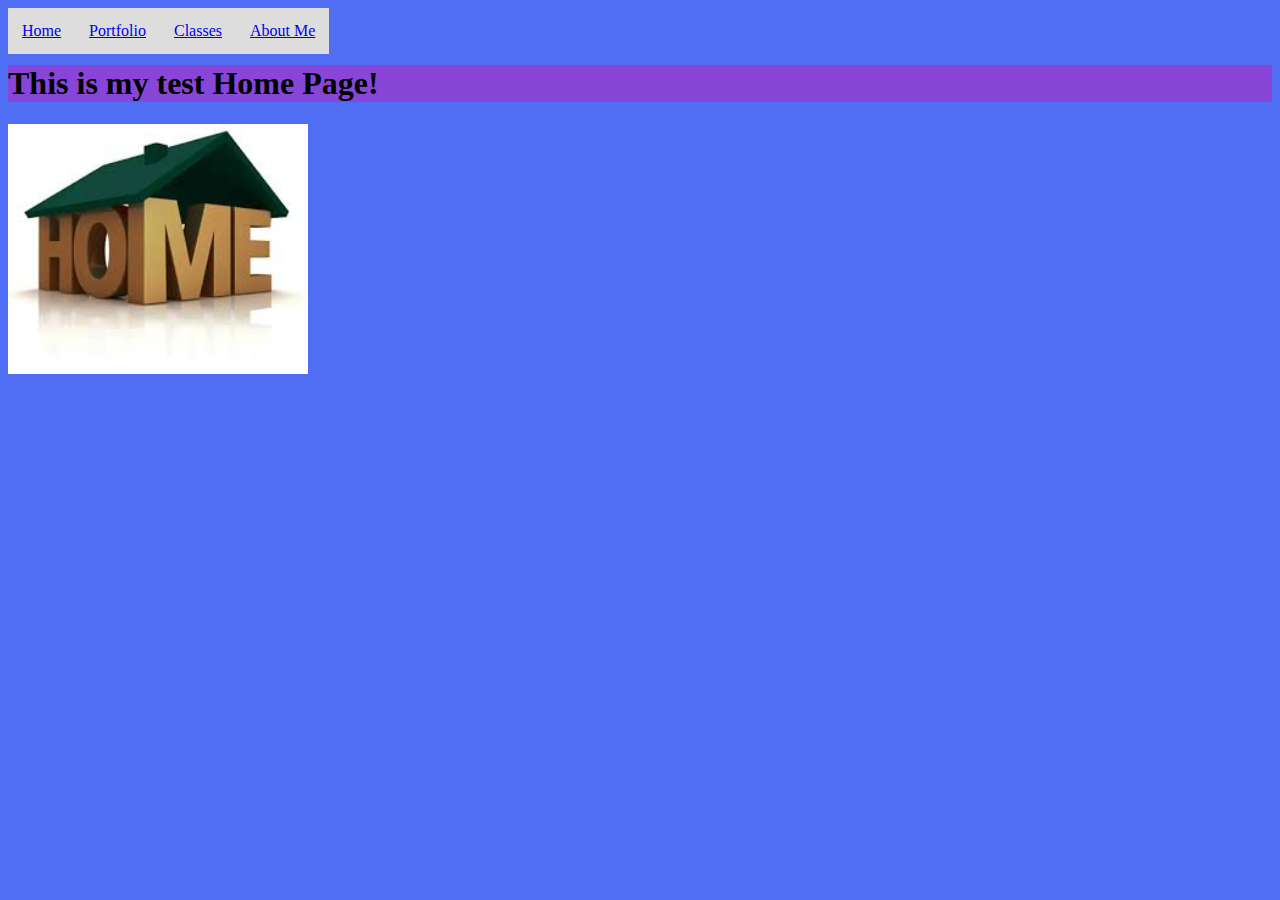
<file: index.html>
<!doctype html>
<html lang="en">
<head>
<link href="frontpage.css" rel="stylesheet" type="text/css">
<meta charset="utf-8">
<title>Home</title>
</head>
<body>
<ul>
<li><a href="index.html">Home</a></li>
<li><a href="portfolio.html">Portfolio</a></li>
<li><a href="classes.html">Classes</a></li>
<li><a href="aboutme.html">About Me</a></li>
</ul>
<br><br>
<h1>This is my test Home Page!</h1>
<img src="images/home.jpg" height="250">
</body>
</html>
</file>
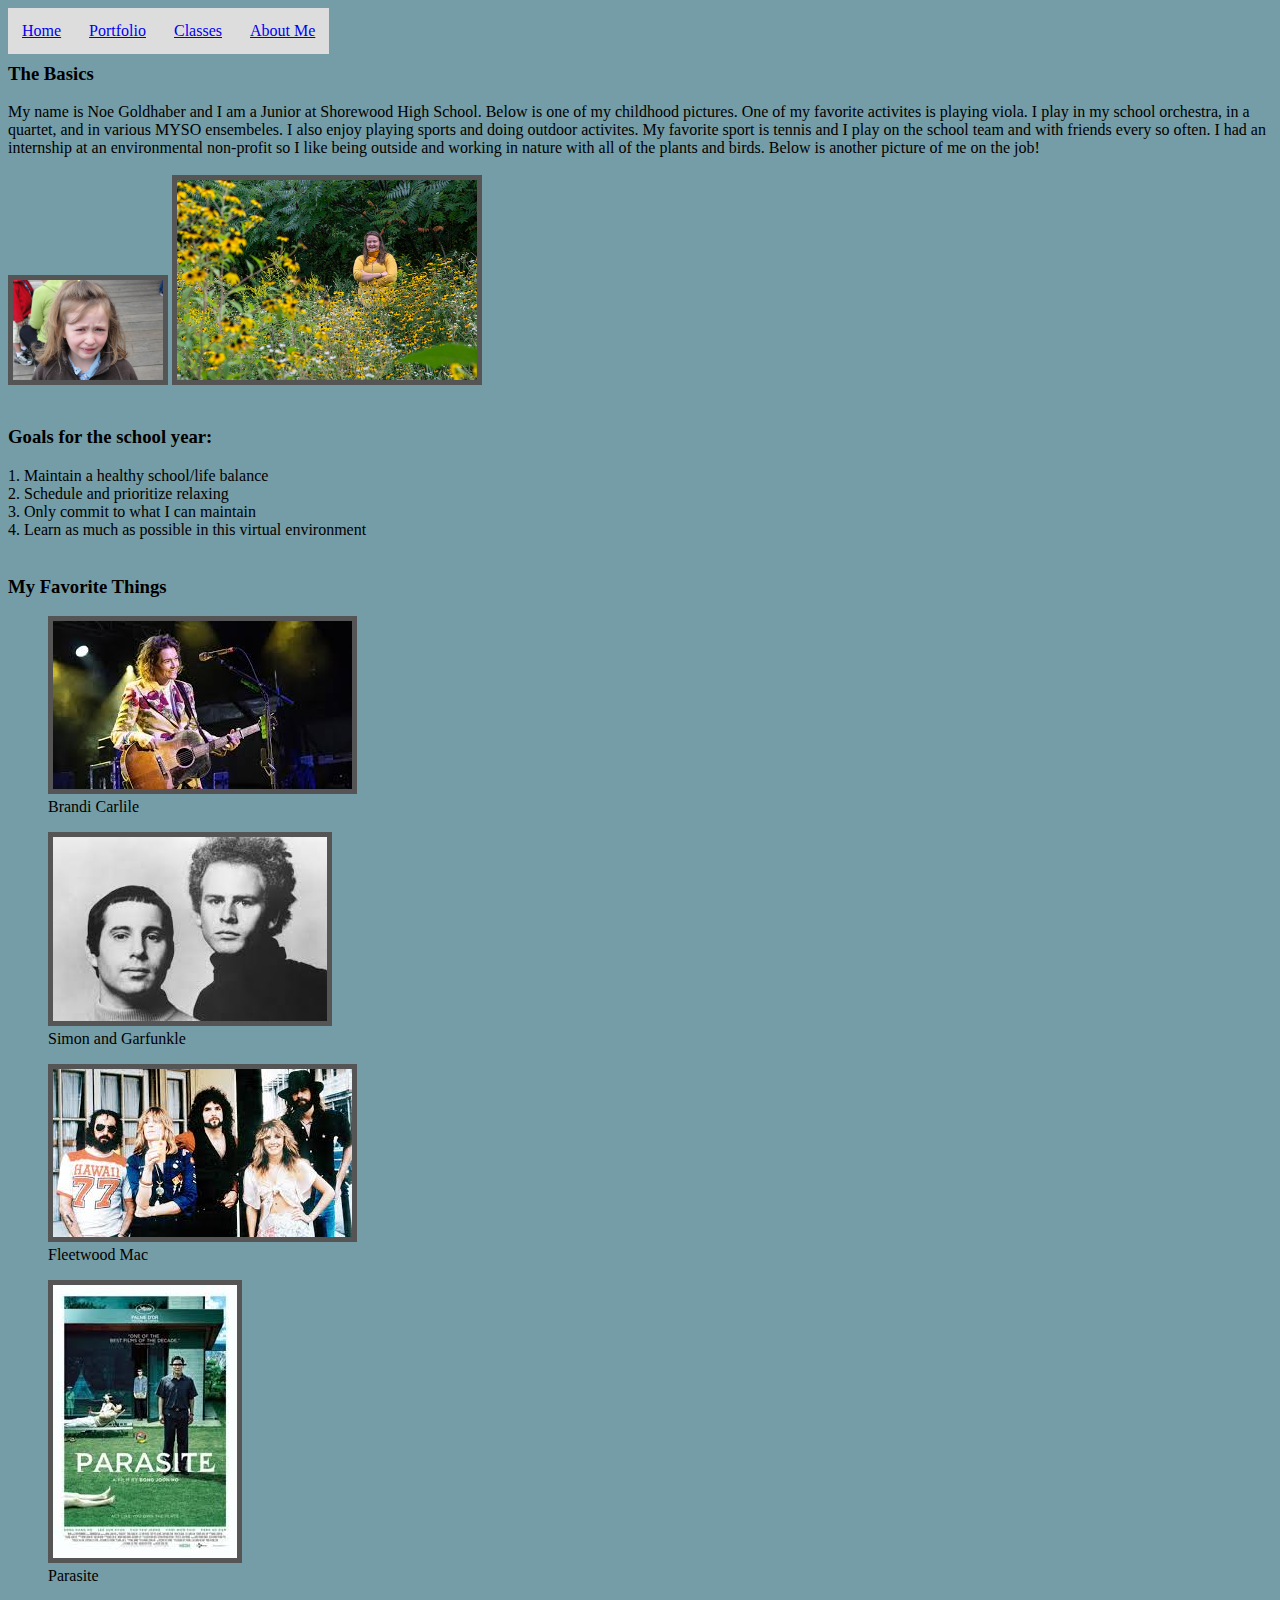
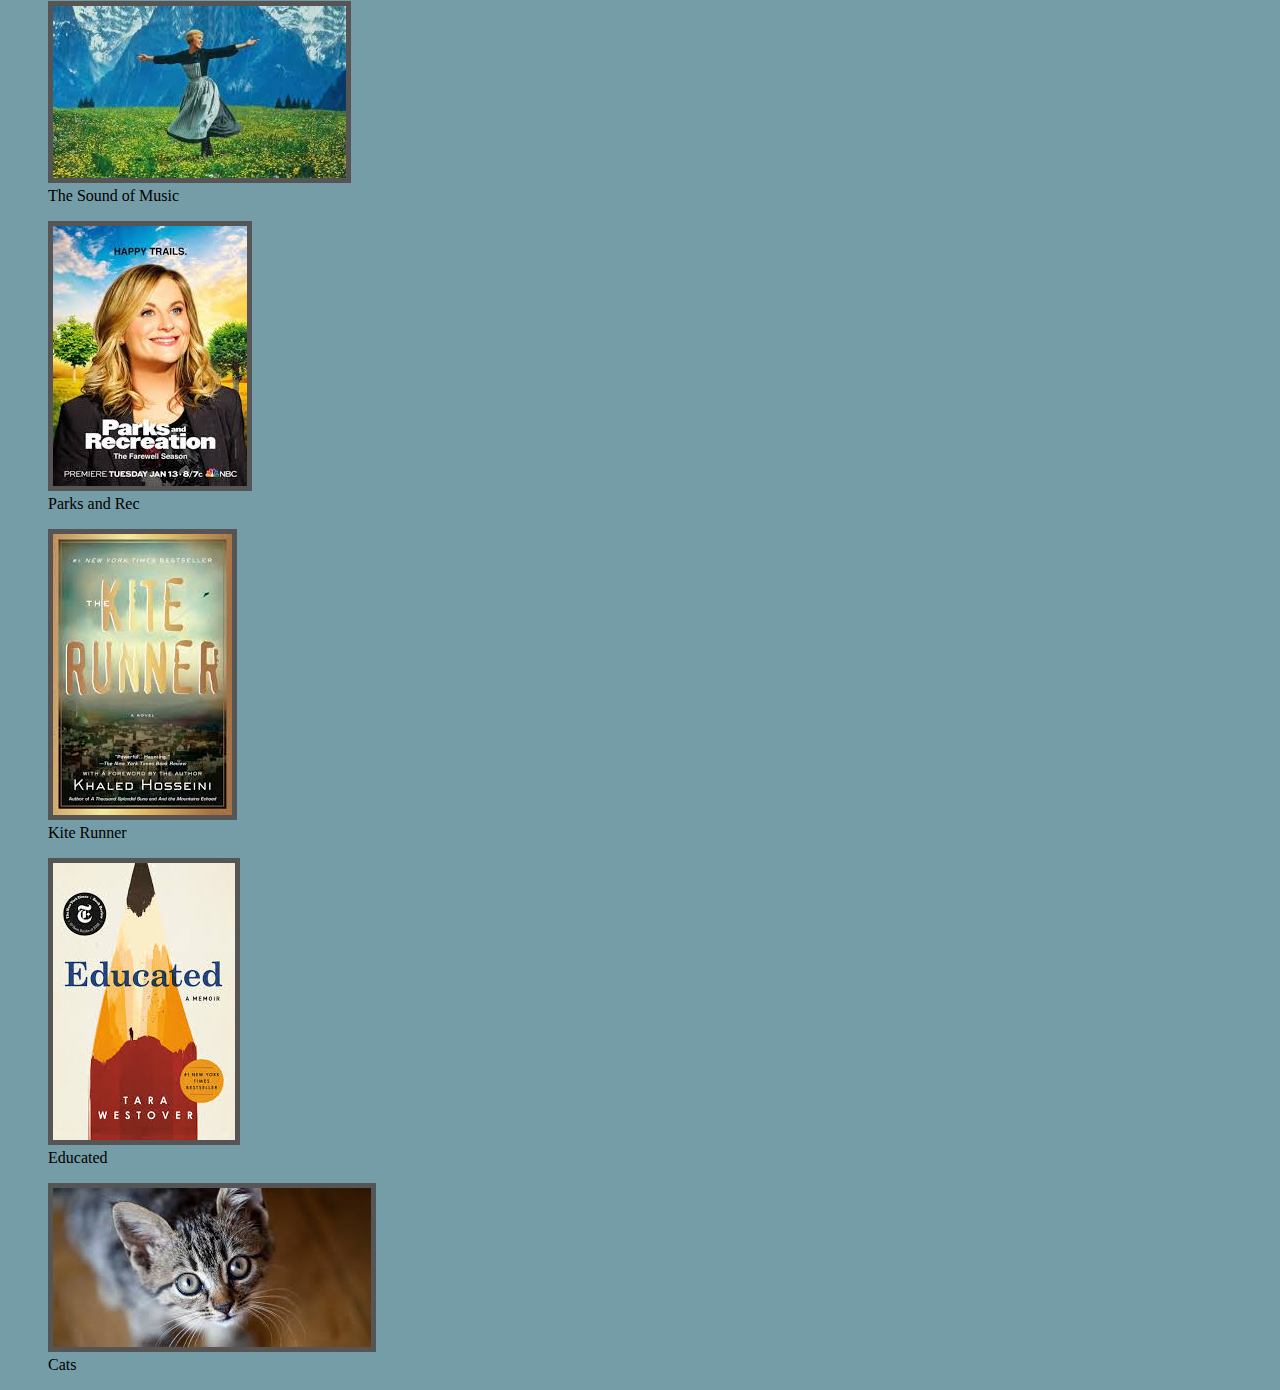
<file: aboutme.html>
<!doctype html>
<html lang="en">
<head>
<link href="me.css" rel="stylesheet" type="text/css">
<meta charset="utf-8">
<title>About Me</title>
</head>
<body>
  <ul>
    <li><a href="index.html">Home</a></li>
    <li><a href="portfolio.html">Portfolio</a></li>
    <li><a href="classes.html">Classes</a></li>
    <li><a href="aboutme.html">About Me</a></li>
    </ul>

<br><br>
<h3>The Basics</h3>

<pl>My name is Noe Goldhaber and I am a Junior at Shorewood High School. Below is one of my childhood pictures.</pl>
<pl>One of my favorite activites is playing viola. I play in my school orchestra, in a quartet, and in various MYSO ensembeles.</pl>
<pl>I also enjoy playing sports and doing outdoor activites. My favorite sport is tennis and I play on the school team and with friends every so often. I had an internship at an environmental non-profit so I like being outside and working in nature with all of the plants and birds. Below is another picture of me on the job!</pl>
<br>
<br>
<img src="images/crying.JPG" height=100>
<img src="images/flowers.jpg" height=200>

<br>
<br>
<h3>Goals for the school year: </h3>
<pl>1. Maintain a healthy school/life balance <br> 2. Schedule and prioritize relaxing <br> 3. Only commit to what I can maintain <br> 4. Learn as much as possible in this virtual environment </pl>
<br> <br>

<h3>My Favorite Things</h3>

<figure>
    <img src="images/brandi.jpg">
    <figcaption>Brandi Carlile</figcaption>
  </figure>

<figure>
    <img src="images/simon.jpg">
    <figcaption>Simon and Garfunkle</figcaption>
  </figure>

<figure>
    <img src="images/fleetwood.jpg">
    <figcaption>Fleetwood Mac</figcaption>
  </figure>

  <figure>
    <img src="images/parasite.jpg">
    <figcaption>Parasite</figcaption>
  </figure>

  <figure>
    <img src="images/music.jpg">
    <figcaption>The Sound of Music</figcaption>
  </figure>

  <figure>
    <img src="images/parks.jpg">
    <figcaption>Parks and Rec</figcaption>
  </figure>

  <figure>
    <img src="images/kite.jpg">
    <figcaption>Kite Runner</figcaption>
  </figure>

  <figure>
    <img src="images/educated.jpg">
    <figcaption>Educated</figcaption>
  </figure>

  <figure>
    <img src="images/cats.jpg">
    <figcaption>Cats</figcaption>
  </figure>
</file>
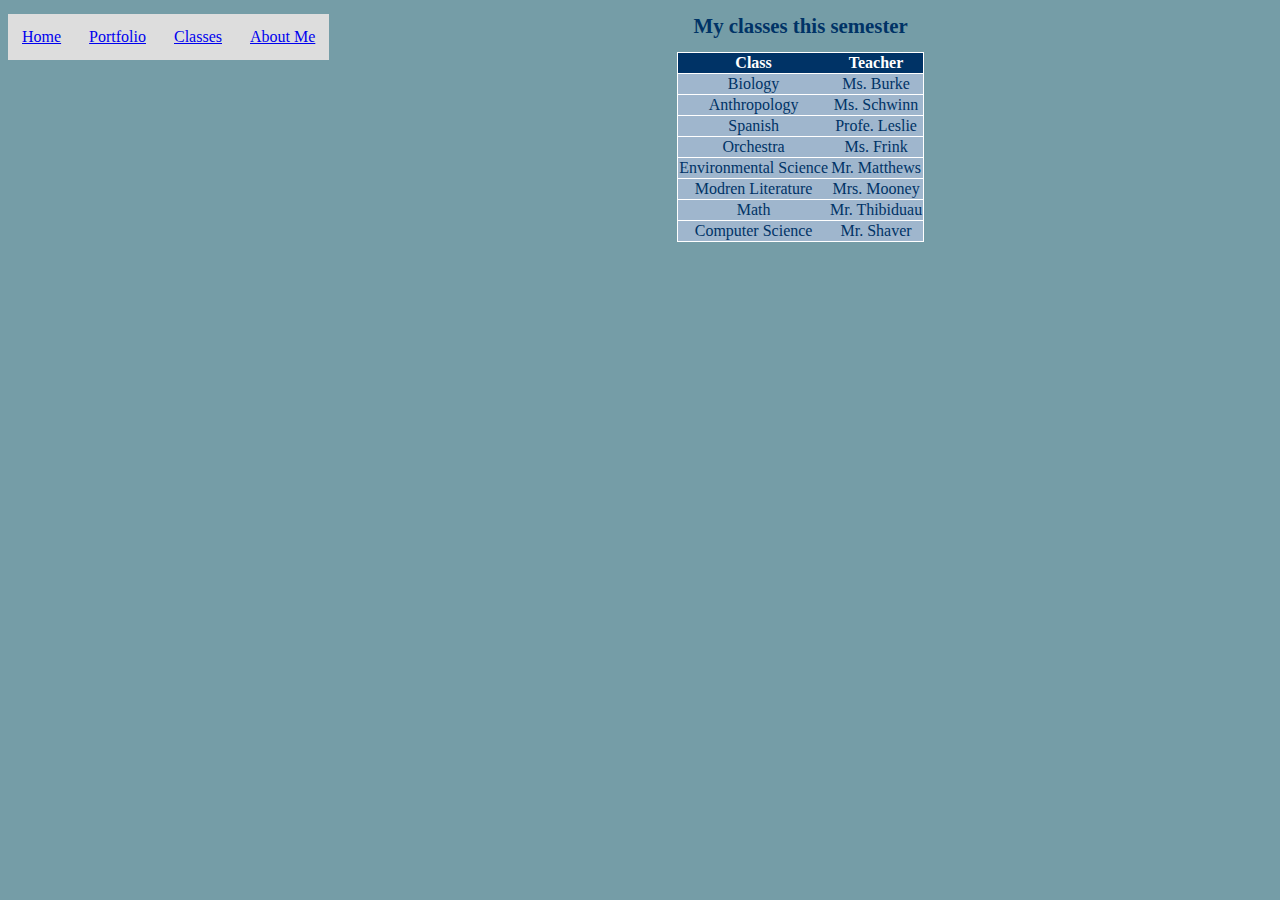
<file: classes.html>
<!DOCTYPE html>
<html>
<head>
    <ul>
        <li><a href="index.html">Home</a></li>
        <li><a href="portfolio.html">Portfolio</a></li>
        <li><a href="classes.html">Classes</a></li>
        <li><a href="aboutme.html">About Me</a></li>
        </ul>
<link href="schedule.css" rel="stylesheet" type="text/css">
<meta charset="utf-8">
<title>Classes</title>
</head>
<body>
<h1>My classes this semester</h1>
<table>
<tr><th>Class</th><th>Teacher</th></tr>
<tr><td>Biology</td><td>Ms. Burke</td></tr>
<tr><td>Anthropology</td><td>Ms. Schwinn</td></tr>
<tr><td>Spanish</td><td>Profe. Leslie</td></tr>
<tr><td>Orchestra</td><td>Ms. Frink</td></tr>
<tr><td>Environmental Science</td><td>Mr. Matthews</td></tr>
<tr><td>Modren Literature</td><td>Mrs. Mooney</td></tr>
<tr><td>Math</td><td>Mr. Thibiduau</td></tr>
<tr><td>Computer Science</td><td>Mr. Shaver</td></tr>
</table>
</body>
</html>
</file>
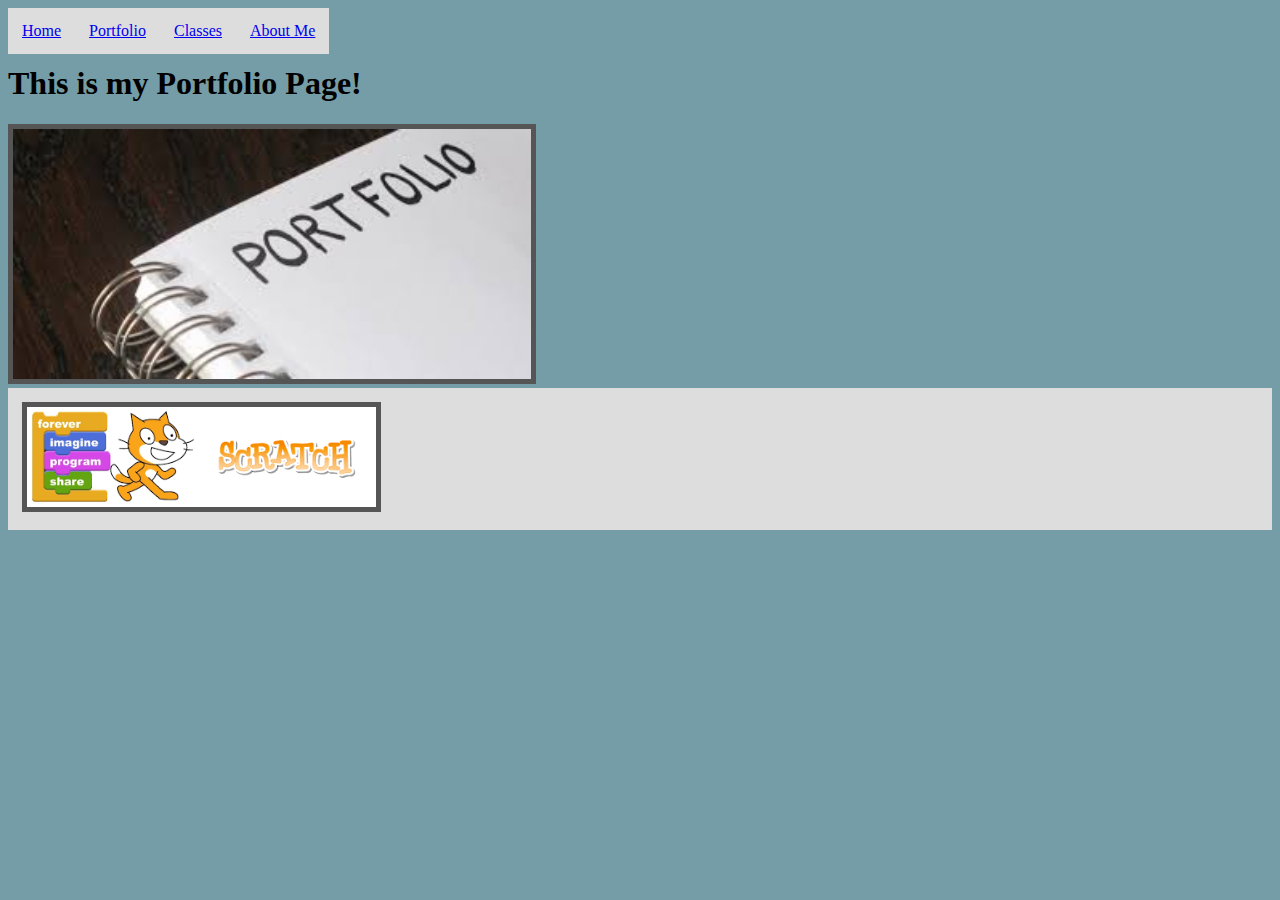
<file: portfolio.html>
<!doctype html>
<html lang="en">
<head>
<link href="port.css" rel="stylesheet" type="text/css">
<meta charset="utf-8">
<title>Portfolio</title>
</head>
<body>
    <ul>
        <li><a href="index.html">Home</a></li>
        <li><a href="portfolio.html">Portfolio</a></li>
        <li><a href="classes.html">Classes</a></li>
        <li><a href="aboutme.html">About Me</a></li>
        </ul>
<br><br>
<h1>This is my Portfolio Page!</h1>
<img src="images/portfolio.jpg" height="250">
<br>
<a target="_blank" href="https://scratch.mit.edu">
<img src="images/scratchlogo.png" height="100">
</a>
</body>
</html>
</file>
<file: frontpage.css>
h1 {
font: "Trebuchet MS", Helvetica, sans-serif;
background-color: #e204aa60;
}

body {
background-color: rgba(0, 44, 238, 0.685);
}

ul {
    list-style-type: none;
    margin: 0;
    padding: 0;
  }

li {
    float: left;
  }
  
a {
    display: block;
    padding: 14px;
    background-color: #dddddd;
  }
</file>
<file: me.css>
ul {
    list-style-type: none;
    margin: 0;
    padding: 0;
  }

li {
    float: left;
  }
  
a {
    display: block;
    padding: 14px;
    background-color: #dddddd;
  }

img {
    border: 5px solid #555;
  }

  body {
    background: #759da7;
    font-family: cursive;

}
</file>
<file: schedule.css>
body{
font-family: "Marker Felt", "Comic Sans MS", fantasy;
color: #003366;
}
h1 {
font-size: 1.3em;
text-align: center;
}
table {
margin-left: auto;
margin-right: auto;
text-align: left;
border-collapse: collapse;
}
tr {
border: 1px solid #ffffff;
text-align: center;
background-color:#9FB6CD;
}
th {
text-align: center;
color: #ffffff;
background-color: #003366;
}

ul {
    list-style-type: none;
    margin: 0;
    padding: 0;
  }

li {
    float: left;
  }
  
a {
    display: block;
    padding: 14px;
    background-color: #dddddd;
  }

  body {
    background: #759da7;
    font-family: cursive;

}
</file>
<file: port.css>
ul {
    list-style-type: none;
    margin: 0;
    padding: 0;
  }

li {
    float: left;
  }
  
a {
    display: block;
    padding: 14px;
    background-color: #dddddd;
  }

body {
    background: #759da7;
    font-family: cursive;

}

img {
    border: 5px solid #555;
  }
</file>
